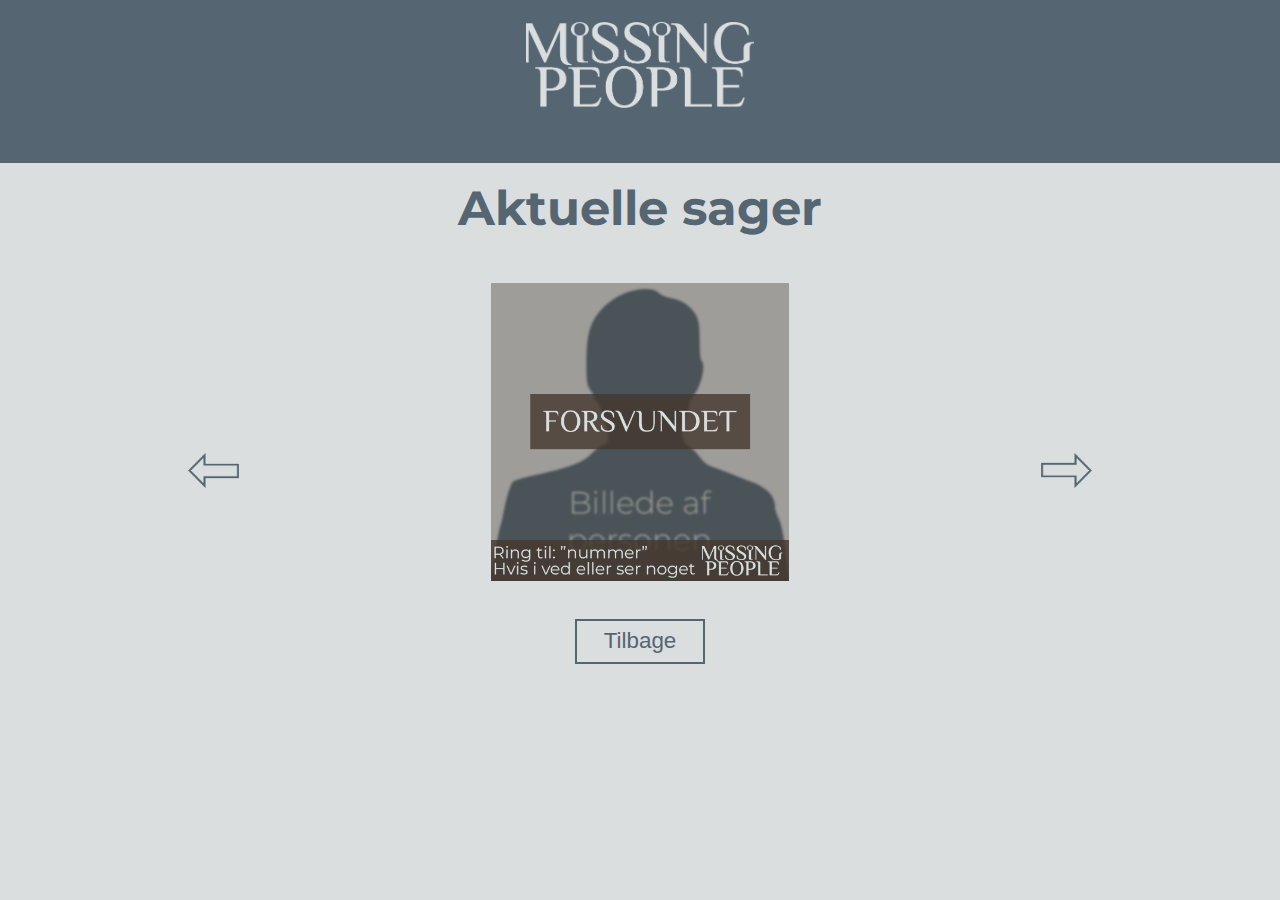
<file: index.html>
<!doctype html>
<html>
    <head>
        <meta charset="UFT-8">
        <title>Missing people</title>
        <link rel="stylesheet" href="billede-slider.css".css">
        <link rel="preconnect" href="https://fonts.googleapis.com">
        <link rel="preconnect" href="https://fonts.gstatic.com" crossorigin>
        <link href="https://fonts.googleapis.com/css2?family=El+Messiri&display=swap" rel="stylesheet">
        <link href="https://fonts.googleapis.com/css2?family=El+Messiri&family=Montserrat:wght@300&display=swap" rel="stylesheet">
    </head>
<body>
    <nav>
        <a href="http://154774.web.dania-studerende.dk/"><img src="Wordmark-1-hvid.png" id="logo"></a>
    </nav>
    <div id="opbygning">
        <section id="sektion">
            <section id="logoogoverskrift">
                <h1>Aktuelle sager</h1>
            </section>
            <section id="pilevenstre">
                <a onclick="skiftVenstre1()"><img src="pilvenstre.png" class="forstepil" id="vpil1"></a>
            </section>
            <section id="sager">
                <img id="sag1">
                <a href="http://154774.web.dania-studerende.dk/"><button>Tilbage</button></a>
            </section>
            <section id="pilehojre">
                <a onclick="skiftHojre1()"><img src="pilhojre.png" class="forstepil" id="hpil1"></a>
            </section>
        </section>
    </div>
</body>
</html>
<script>
    // Sager //
    var sagBilledArray = ["FORSVUNDET-LAND.png", "FORSVUNDET-VAND.png"];
    document.getElementById("sag1").src = sagBilledArray[0];
    var i = 0;
    function skiftHojre1() {
        i++;
        if (i > 1) {
            i = 0;
        }
        document.getElementById("sag1").src = sagBilledArray[i];
    }
    function skiftVenstre1() {
        i--;
        if (i < 0) {
            i = 1;
        }
        document.getElementById("sag1").src = sagBilledArray[i];
    }
</script>
</file>
<file: billede-slider.css>
/* RESET */
html, body, div, span, object, iframe, h1, h2, h3, h4, h5, h6, p, blockquote, pre, abbr, address, cite, code, del, dfn, em, img, ins, kbd, q, samp, small, strong, sub, sup, var, b, i, dl, dt, dd, ol, ul, li, fieldset, form, label, legend, table, caption, tbody, tfoot, thead, tr, th, td, article, aside, canvas, details, figcaption, figure, footer, header, hgroup, menu, nav, section, summary, time, mark, audio, video {
    margin: 0;
    padding: 0;
    border: 0;
    outline: 0;
    font-size: 100%;
    vertical-align: baseline;
    background: transparent;
}

body {
    line-height: 1.1;
}

article, aside, details, figcaption, figure, footer, header, hgroup, menu, nav, section {
    display: block;   
}

nav ul {
    list-style: none;
}

blockquote:before, blockquote:after, q:before, q:after {
    content:''; content:none;

}
/*  END RESET */
/* FORSIDE CSS */
body {
    font-family: 'Montserrat';
    background-color: #dadedf;
    color: #556672;
}

nav {
    background-color: #556672;
    padding: .4em;
}
/* FORSIDE CSS SLUT */
/* Sektion CSS START */
#sektion h1 {
    font-size: 3em;
    margin-top: .4em;
    margin-bottom: 1em;
}

#logoogoverskrift {
    grid-area: logo;
}

#pilevenstre {
    width: 15%;
    margin: auto;
}

#pilehojre {
    width: 15%;
    margin: auto;
}

#vpil1 {
    grid-area: pilv1;
}

#sag1 {
    grid-area: varer1;
}

#hpil1 {
    grid-area: pilh1;
}

#sektion {
    grid-area: konfig;
    text-align: center;
    display: grid;
    grid-template-columns: 1fr 1fr 1fr;
    grid-template-rows: auto auto;
    grid-template-areas: 
        "logo logo logo"
        "pilv1 vare1 pilh1";
}

#pilevenstre img {
    width: 80%;
    margin-bottom: 150px;
}

#pilehojre img {
    width: 80%;
    margin-bottom: 1.2em;
    margin-bottom: 150px;
}

.forstepil {
    margin-top: 5em;
}

#logo {
    width: 18%;
    display: block;
    margin-left: auto;
    margin-right: auto;
    margin-bottom: 3em;
    margin-top: 1em;
}

#sager img {
    width: 70%;
}

button {
    text-align: center;
    margin-left: auto;
    margin-right: auto;
    display: block;
    margin-top: 1.5em;
    margin-bottom: 3em;
    border:0.1em solid #556672;
    text-decoration: none;
    box-sizing: border-box;
    transition: all 0.2s;
    background-color: #DADEDF;
    padding:0.35em 1.2em;
    color: #556672;
    font-size: 1.4em;
}

a:link {
    text-decoration: none;
}
/* Sektion CSS SLUT */
</file>
